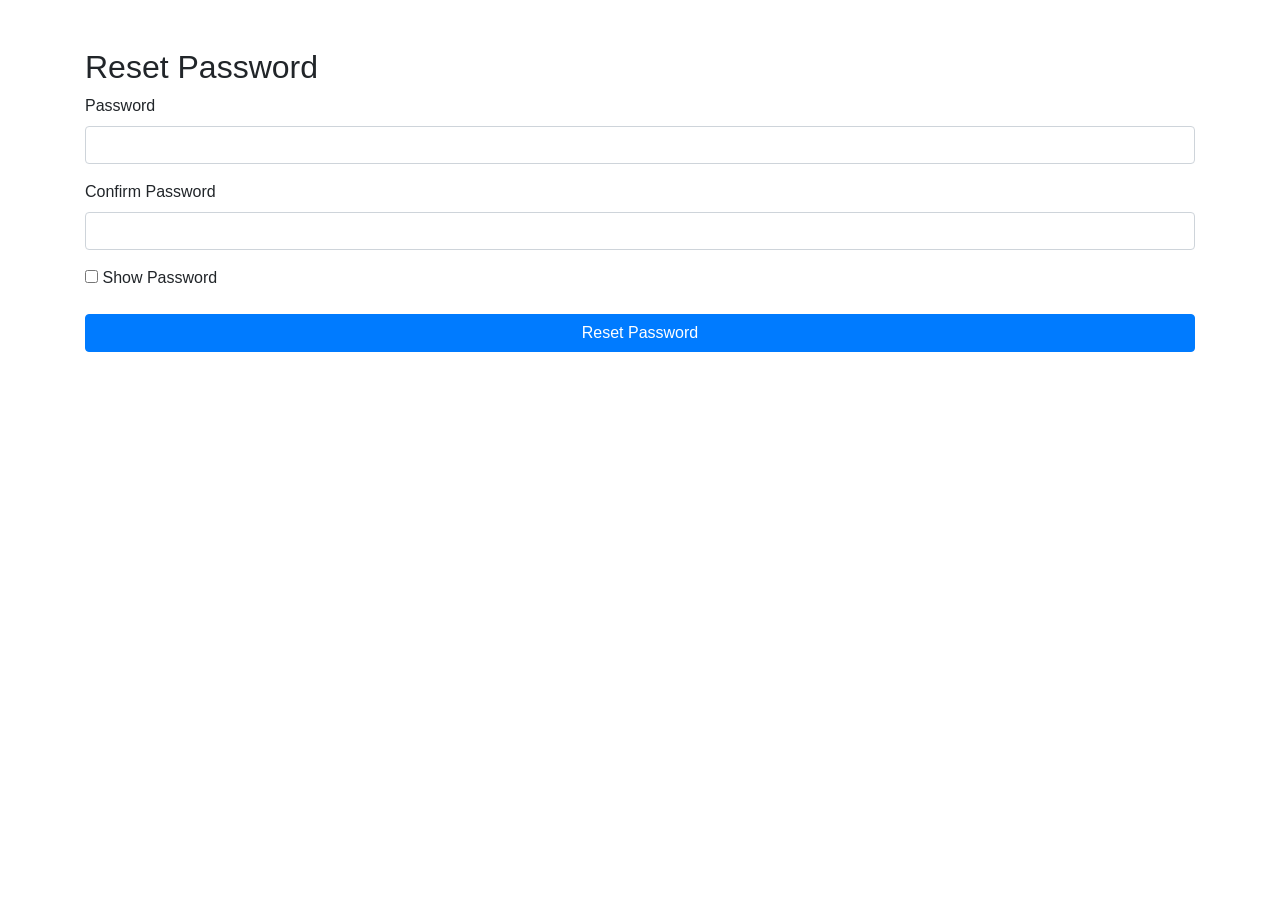
<file: templates/reset_password.html>
<!DOCTYPE html>
<html lang="en">
<head>
    <meta charset="UTF-8">
    <meta name="viewport" content="width=device-width, initial-scale=1.0">
    <title>Reset Password</title>
    <link rel="stylesheet" href="https://stackpath.bootstrapcdn.com/bootstrap/4.5.2/css/bootstrap.min.css">
</head>
<body>
    <div class="container mt-5">
        <h2>Reset Password</h2>
        <form id="resetPasswordForm" action="{{ url_for('reset_password', token=token) }}" method="POST">
            <div class="form-group">
                <label for="signupPassword">Password</label>
                <input type="password" class="form-control" id="signupPassword" name="password" required>
            </div>
            
            <div class="form-group">
                <label for="signupConfirmPassword">Confirm Password</label>
                <input type="password" class="form-control" id="signupConfirmPassword" name="confirm_password" required>
            </div>
            
            <div class="form-group">
                <input type="checkbox" id="showPassword" onclick="togglePasswordVisibility()">
                <label for="showPassword">Show Password</label>
            </div>
            
            <button type="submit" class="btn btn-primary btn-block">Reset Password</button>
        </form>
    </div>
    
    <script>
    function togglePasswordVisibility() {
        const passwordInput = document.getElementById('signupPassword');
        const confirmPasswordInput = document.getElementById('signupConfirmPassword');
        const isChecked = document.getElementById('showPassword').checked;
    
        if (isChecked) {
            passwordInput.type = 'text'; // Show password
            confirmPasswordInput.type = 'text'; // Show confirm password
        } else {
            passwordInput.type = 'password'; // Hide password
            confirmPasswordInput.type = 'password'; // Hide confirm password
        }
    }

    document.getElementById('resetPasswordForm').addEventListener('submit', function(event) {
        const passwordInput = document.getElementById('signupPassword');
        const confirmPasswordInput = document.getElementById('signupConfirmPassword');
        const password = passwordInput.value;
        const confirmPassword = confirmPasswordInput.value;

        // Check if the passwords match
        if (password !== confirmPassword) {
            event.preventDefault(); // Prevent form submission
            alert("Passwords do not match!"); // Alert the user
        }
    });
    </script>
</body>
</html>
</file>
